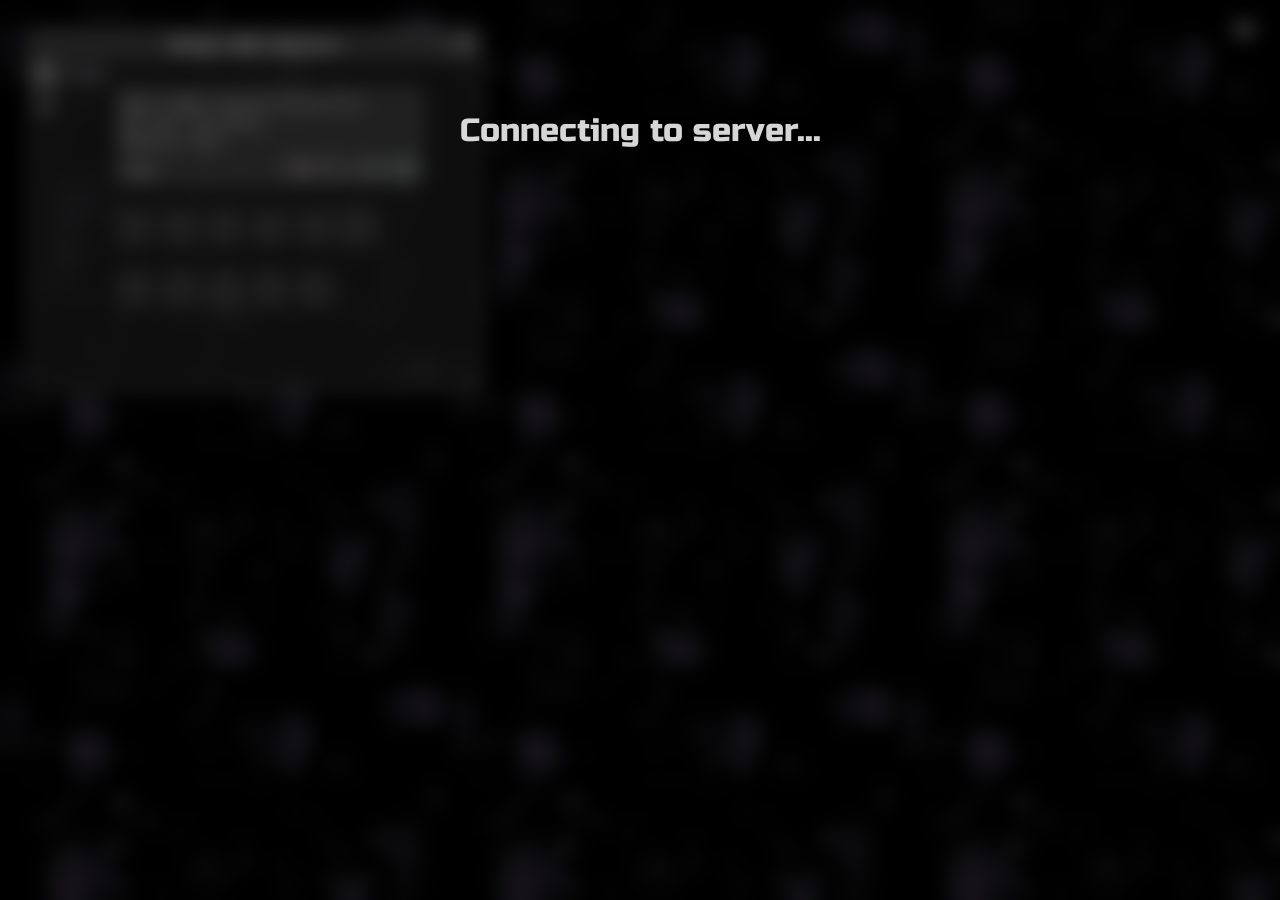
<file: index.html>
<!DOCTYPE html>
<html>

<head>
    <meta charset="utf-8">
    <meta name="viewport" content="width=device-width, initial-scale=1.0, maximum-scale=1.0, user-scalable=0">
    <title>Game</title>
    <link href="style.css" rel="stylesheet" type="text/css" />
    <link rel="icon" type="image/x-icon" href="resources/Ship.svg">
    <script>
        let CLIENTID = localStorage.getItem("USERID");
        if(CLIENTID == null) {
            CLIENTID = Date.now();
            localStorage.setItem("USERID", CLIENTID);
        }
    </script>
</head>

<body>
    <div id="space"></div>
    <canvas id="canvas"></canvas>
    <script type="module" src="main.js?random=0"></script>

    <!--<div class="window">
        <div class="title-bar">
            <h1>Test</h1>
            <div class="controls">
                <button>🗕</button>
                <button>🗙</button>
            </div>
        </div>
        <iframe class="content" src="pages/example.html"></iframe>
        <img class="resize" src="resources/resize.png" draggable="false">
    </div>-->

    <div id="money">$0</div>

    <div id="connect" style="z-index: 100">
        <h1>Connecting to server...</h1>
    </div>
</body>

</html>
</file>
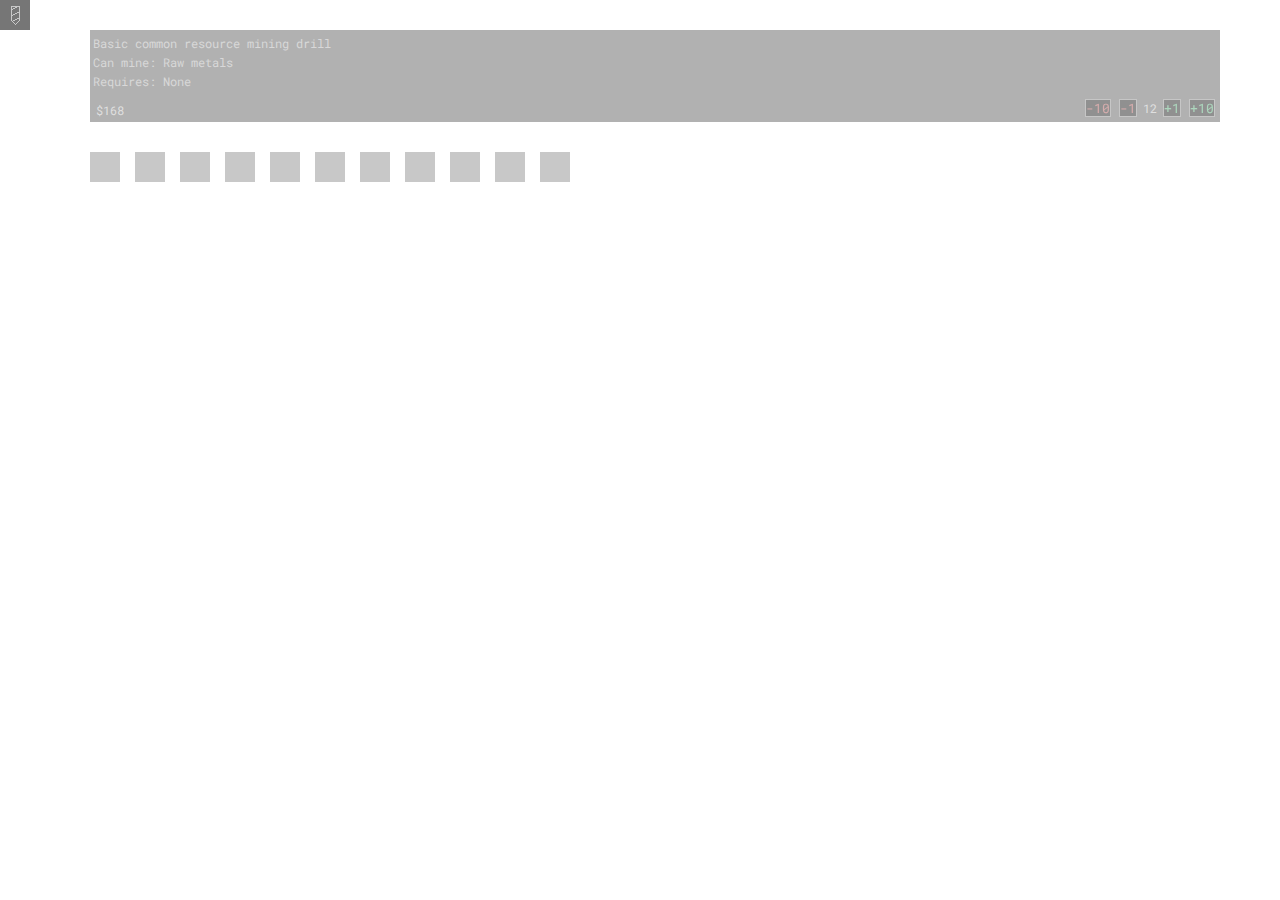
<file: pages/manage.html>
<!DOCTYPE html>
<html lang="en">
<head>
    <meta charset="UTF-8">
    <meta name="viewport" content="width=device-width, height=device-height, initial-scale=1.0">

    <!-- Embed specific meta -->
    <meta name="window" minw="200" minh="200" width="450" height="330" />

    <link href="style.css" rel="stylesheet" type="text/css" />
    <title>Manage</title>
    <style>
        h1 {
            font-size: 100%;
        }

        #tab {
            width: 30px;
            height: 30px;
            position: absolute;
            top: 0;
            transition: top 0.2s;
            background-color: rgba(60, 60, 60, 0.7);
        }

        .bevel {
            width: 100%;
            background-color: rgba(60, 60, 60, 0.4);
        }

        .backbar {
            width: 100%;
            height: 100%;
            top: 0;
            left: 0;
            position: absolute;
        }
        
        #tabs {
            position: absolute;
            width: 30px;
            height: 100vh;
        }

        #tabs button {
            padding: 2.5px;
            margin: 0;
            width: 30px;
            height: 30px;
            outline: none;
            border: none;
            background-color: transparent;
            box-shadow: none;
            opacity: 0.5;
            transition: opacity 0.2s;
            backdrop-filter: none;
        }

        #tabs button:hover {
            opacity: 0.6;
        }

        #tabs button img {
            margin: 0;
            padding: 0;
            width: 100%;
        }

        #tab-name {
            position: absolute;
            top: 0;
            left: 0;
            padding: calc((30px - 12px) / 4);
            margin: 0;
            height: 30px;
            font-size: 12px;
            transition: left 0.1s;
        }

        section {
            position: relative;
            padding: 30px 60px;
            margin-left: 30px;
            width: calc(100% - 150px);
            height: calc(100% - 60px);
            overflow: hidden;
        }

        #info-box {
            position: relative;
            padding-top: 2px;
            width: 100%;
            height: 90px;
            outline: 1px solid rgba(255, 255, 255, 0.4);
            background-color: rgba(60, 60, 60, 0.4);
        }

        #info-box * {
            margin: 3px;
            padding: 0;
        }

        #info-cost {
            position: absolute;
            left: 0;
            bottom: 0;
        }

        #info-purchase {
            position: absolute;
            right: 0;
            bottom: 0;
        }

        #info-amount {
            margin: 0;
            padding: 0;
        }

        button {
            opacity: 0.7;
            transition: opacity 0.2s;
        }
        button:hover {
            opacity: 0.9;
        }

        #items button {
            width: 30px;
            height: 30px;
            margin-right: 15px;
            margin-top: 30px;
            outline: 1px solid rgba(255, 255, 255, 0.4);
            background-color: rgba(60, 60, 60, 0.4);
        }
    </style>
</head>
<body>
    <div id="tabs">
        <div class="backbar">
            <div class="bevel"></div>
            <div id="tab"></div>
            <div class="bevel" style="margin-top: 30px;"></div>
        </div>

        <!-- Icon Buttons -->
        <button onclick="onTabClick(this, 0)"> 
            <img src="../resources/icons/drill.png" alt="Drills" />
        </button>
        <button onclick="onTabClick(this, 1)"> 
            <img src="../resources/icons/gas.png" alt="Gasses" />
        </button>
    </div>

    <section>
        <p id="tab-name">Drills</p>

        <div id="info-box">
            <p id="info-desc">Basic common resource mining drill</p>
            <p id="info-resources">Can mine: Raw metals</p>
            <p id="info-requires">Requires: None</p>

            <div id="info-cost">
                <span id="info-holding">$168</span>
                <span id="info-per"></span>
            </div>
            <div id="info-purchase">
                <button style="color: rgba(255, 180, 180, 0.8);">-10</button>
                <button style="color: rgba(255, 180, 180, 0.8);">-1</button>
                <span id="info-amount">12</span>
                <button style="color: rgba(180, 255, 210, 0.8);">+1</button>
                <button style="color: rgba(180, 255, 210, 0.8);">+10</button>
            </div>
        </div>

        <div id="items">
            
        </div>
    </section>
    <script type="text/javascript">
        // Update page title
        document.title = "Manage " + 
            new URLSearchParams(window.location.search).get('planet');

        const per = 14;

        function onPageChange() {
            // Get items
            const items = document.getElementById('items');

            // Add drill items
            for(let i = 0; i < 11; i++) {
                const item = document.createElement('button');
                items.appendChild(item);
            }
        }
        onPageChange();

        // Get all button inside id 'info-purchase'
        let purchaseBtns = document.querySelectorAll('#info-purchase button');

        const infoPer = document.getElementById('info-per');

        function purchaseHover(button) {
            // Get numerical value of button content
            let amount = parseInt(button.textContent);

            // Get sign
            let sign = amount > 0 ? '+' : '-';
            amount = Math.abs(amount);
            
            // Set info per
            infoPer.innerHTML = 
                "(" + sign +" $" + (per * amount) + ")";

            // Change color to match
            infoPer.style.color = button.style.color;
        }
        function purchaseClick(button) {
            
        }

        // Add functions to purchaseBtns
        for(let i = 0; i < purchaseBtns.length; i++) {
            purchaseBtns[i].onmouseover = () => {purchaseHover(purchaseBtns[i])};
            purchaseBtns[i].onmouseleave = () => {infoPer.innerHTML = ""}
            purchaseBtns[i].onclick = () => {purchaseClick(purchaseBtns[i])};
        }
        
        function onTabClick(tab) {
            // Move tab to clicked tab
            document.getElementById("tab").style.top = tab.offsetTop + "px";
            const tabname = document.getElementById("tab-name");
            const tabnametext = tab.children[0].alt;

            // Dont continue if already selected
            if(tabnametext == tabname.innerHTML) return;
        
            // Move tab-name off screen
            tabname.style.left = -tabname.offsetWidth + "px";

            // Callback to change name an move it on screen
            setTimeout(() => {
                tabname.style.left = "0px"; 
                tabname.innerHTML = tabnametext;
                tabname.style.top = tab.offsetTop + "px";
            }, 100);
        }
        
        let planet = null;
        let planetID = "";
        function getPlanet(systems, planetNames) {
            // Get planet 
            const p = systems.find(s => s.name == planetNames[0]);

            // Delete first entry of planet names
            planetNames.shift();

            // If no more names or null, finish
            if(planetNames.length == 0 || p == null) return p;
            else return getPlanet(p.orbiters, planetNames);
        }
        
        function update(player, serverPlayers, solarSystems) {
            // Fit bevels
            const tab = document.getElementById("tab");
            const bevels = document.getElementsByClassName("bevel");
            bevels[0].style.height = tab.getBoundingClientRect().top + "px";
            bevels[1].style.height = "calc(100% - " + 
                tab.getBoundingClientRect().bottom + "px)";
            
            if(planet == null) {
                // Get planet id from url args
                planetID = new URLSearchParams(window.location.search).get('planet');

                // Seperate list of planet names (by '-')
                const planetNames = planetID.split('-');

                // Ensure there are planet names
                if(planetNames.length == 0) {
                    console.error("Invalid planet id '" + planetID + "'");
                    planet = "failed";
                    return;
                }

                // Add star to names
                planetNames[0] = "Star " + planetNames[0];

                // Get planet
                planet = getPlanet(solarSystems, planetNames);

                // Fail if null
                if(planet == null) {
                    console.error("Failed to find planet id '" + planetID + "'");
                    planet = "failed";
                }
                return;
            }
        }
    </script>
</body>
</html>
</file>
<file: style.css>
@import url('https://fonts.googleapis.com/css2?family=Roboto+Mono&family=Russo+One&display=swap');

html, body {
    margin: 0 !important;
    padding: 0 !important;
    background-color: black;
}

#space {
    position: fixed;
    left:0;
    top:0;
    width:100%;
    height:100%;

    background-image: url("resources/space.png");

    /* Create the parallax scrolling effect */
    background-attachment: fixed;
    background-repeat: repeat;
    background-size: 50vh;

    filter: blur(1px);
    filter: brightness(0.6);
}

#money {
    font-family: 'Roboto Mono', monospace;
    color: rgba(255, 255, 255, 0.84);
    position: absolute;
    right: 2%;
    top: 2%;
}

#connect {
    position: fixed;
    left:0;
    top:0;
    width:100%;
    height:100%;

    backdrop-filter: blur(10px);

    padding-top: 10vh;
}

h1 {
    text-align: center;
    color: rgba(255, 255, 255, 0.84);
    font-family: 'Russo One', sans-serif;
    font-weight: 400;
}
h2 {
    text-align: center;
    color: rgba(255, 255, 255, 0.6);
    font-family: 'Russo One', sans-serif;
    font-weight: lighter;
    font-size: 100%;
}

#canvas { 
    filter: none;

    position:fixed;
    left:0;
    top:0;
    width:100%;
    height:100%;
}

.window {
    position: absolute;
    background-color: rgba(20, 20, 20, 0.7);
    backdrop-filter: blur(2px);
    outline: 1px solid rgba(255, 255, 255, 0.4);
    overflow: hidden;
}

.title-bar {
    width: 100%;
    background-color: rgba(60, 60, 60, 0.4);
    margin: 0;
    padding: 5px 0px;
    text-align: center;
    height: 20px;
}

.window h1 {
    margin: 0;
}

.window .resize {
    position: absolute;
    right: 0;
    bottom: 0;
    width: 15px;
    height: 15px;
    cursor: nwse-resize;
    opacity: 0.4;
}

.title-bar * {
    font-size: 80%;
    font-family: 'Roboto Mono', monospace;
    display: inline-block;
    color: rgba(255, 255, 255, 0.84);
}

.window .content {
    width: 100%;
    height: calc(100% - 30px);
    border: none;
}

.window .controls {
    padding: 0 10px;
    margin: 0;
    right: 0;
    position: fixed;
}

.window .controls * {
    height: 100%;
    margin: 0;
    padding: 0;
    background: none;
    border: none;
    outline: none;
}

.window .controls *:hover {
    color: rgba(255, 255, 255, 1);
}
</file>
<file: pages/style.css>
@import url('https://fonts.googleapis.com/css2?family=Roboto+Mono&family=Russo+One&display=swap');

* {
    user-select: none;
}

body, html {
    margin: 0 !important;
    padding: 0 !important;
    background: none;
    overflow-x: hidden;
    width: 100vw;
    height: 100vh;
}

h1 {
    text-align: center;
    color: rgba(255, 255, 255, 0.84);
    font-family: 'Russo One', sans-serif;
    font-weight: 400;
}
h2 {
    text-align: center;
    color: rgba(255, 255, 255, 0.6);
    font-family: 'Russo One', sans-serif;
    font-weight: lighter;
    font-size: 100%;
}

p,dl,span {
    color: rgba(255, 255, 255, 0.5);
    font-size: 12px;
    font-family: 'Roboto Mono', monospace;
}

span {
    color: rgba(255, 255, 255, 0.6);
}

dd {
    float: right;
}
dt {
    float: left;
}

/* Chrome based browser scrollbars */
::-webkit-scrollbar {
    width: 8px;
}
::-webkit-scrollbar-track {
    background: none;
}
::-webkit-scrollbar-thumb {
    background: rgba(120, 120, 120, 0.1);
}
::-webkit-scrollbar-thumb:hover {
    background: rgba(120, 120, 120, 0.15);
}

/* Button styling based on title bar style */
button {
    font-size: 80%;
    font-family: 'Roboto Mono', monospace;
    color: rgba(255, 255, 255, 0.84);
    background-color: rgba(60, 60, 60, 0.4);
    backdrop-filter: blur(2px);
    outline: 1px solid rgba(255, 255, 255, 0.4);
    border: none;
    padding: 2px 10px;
}
button:hover {
    color: rgba(255, 255, 255, 0.9);
    background-color: rgba(60, 60, 60, 0.3);
}
button:active {
    background-color: rgba(60, 60, 60, 0.4);
}
</file>
